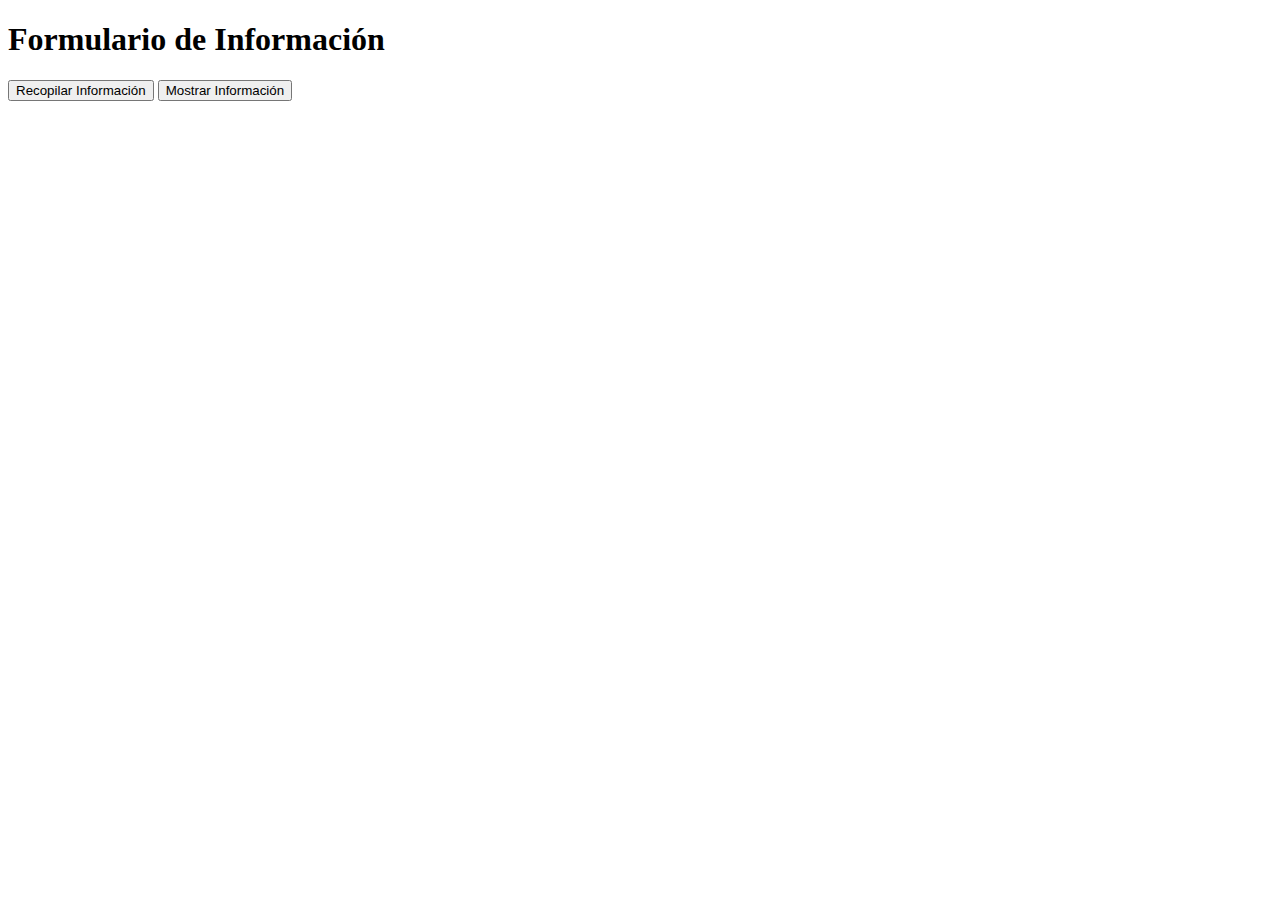
<file: Entregues/objectes/index.html>
<!DOCTYPE html>
<html>
<head>
    <title>Formulario de Información</title>
</head>
<body>
    <h1>Formulario de Información</h1>

    <button onclick="RecopilarInfo()">Recopilar Información</button>

    <button onclick="MostrarInfo()">Mostrar Información</button>

    <div id="infoContainer"></div>

    <script src="script.js"></script>
</body>
</html>
</file>
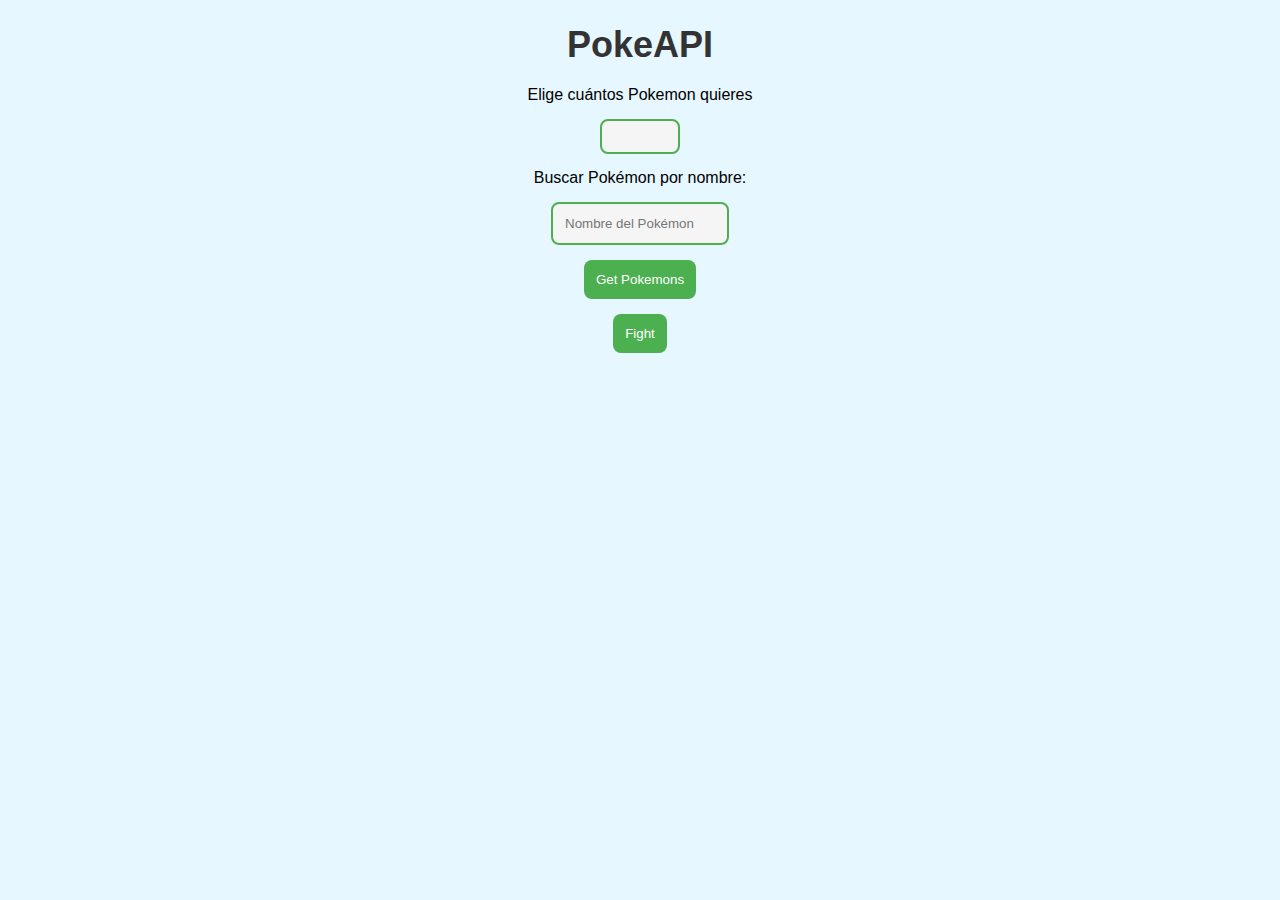
<file: Entregues/Pokeapi/index.html>
<!DOCTYPE html>
<html lang="es">
<head>
    <meta charset="UTF-8">
    <meta name="viewport" content="width=device-width, initial-scale=1.0">
    <title>PokeApi</title>
    <link rel="stylesheet" href="style.css">
</head>
<body>
    <h1>PokeAPI</h1>
    <li>Elige cuántos Pokemon quieres</li>
    <input type="number" id="numPoke">
    <li>Buscar Pokémon por nombre:</li>
    <input type="text" id="searchPokemon" oninput="buscarPokemonPorNombre(this.value)" placeholder="Nombre del Pokémon">
    <div id="searchResults"></div>
    <button id="addPoke">Get Pokemons</button>
    <button id="fight">Fight</button>
    <div id="pokeList"></div>
    <div id="pagination"></div>

    <template id="poke-template">
        <article class="poke-card">
            <h2 id="name"></h2>
            <img src="" alt="">
            <p id="types"></p>
            <p id="stats"></p>
        </article>
    </template>

    <div id="result" class="hidden"></div>
    <script src="script.js"></script>
</body>
</html>
</file>
<file: Entregues/Pokeapi/style.css>
body {
    font-family: 'Roboto', sans-serif;
    margin: 0;
    padding: 0;
    box-sizing: border-box;
    background-color: #e6f7ff; /* Cambia el color de fondo */
}

h1 {
    text-align: center;
    margin-bottom: 20px;
    color: #333; /* Cambia el color del título */
    font-size: 36px; /* Ajusta el tamaño del título */
}

li {
    list-style: none;
    text-align: center;
    margin-bottom: 15px;
}

#numPoke {
    width: 60px;
    text-align: center;
    display: block;
    margin: 15px auto;
    padding: 8px;
    border: 2px solid #4CAF50;
    border-radius: 8px;
    outline: none;
    transition: border 0.3s ease;
    background-color: #f5f5f5;
}

#numPoke:hover,
#numPoke:focus {
    border: 2px solid #45a049;
}

#addPoke,
#fight {
    display: block;
    margin: 15px auto;
    padding: 12px;
    background-color: #4CAF50;
    color: #fff;
    border: none;
    cursor: pointer;
    border-radius: 8px;
    transition: background-color 0.3s ease;
}


#addPoke:hover,
#fight:hover {
    background-color: #388e3c; /* Cambia el color al pasar el ratón sobre los botones */
}

#pokeList {
    max-width: 900px;
    margin: 0 auto;
    padding: 30px;
    display: flex;
    flex-wrap: wrap;
}

.poke-card {
    border: 2px solid #4CAF50;
    padding: 20px;
    margin: 20px;
    text-align: center;
    background-color: #ffffff;
    transition: transform 0.3s ease-in-out, box-shadow 0.3s ease-in-out, border 0.3s ease-in-out;
    box-shadow: 0 4px 6px rgba(0, 0, 0, 0.1);
    border-radius: 12px;
}

.poke-card:hover {
    transform: scale(1.08);
    box-shadow: 0 6px 10px rgba(0, 0, 0, 0.2);
    border: 2px solid #388e3c; /* Cambia el color del borde al pasar el ratón sobre las tarjetas */
}

.poke-card img {
    max-width: 100%;
    height: auto;
    margin-bottom: 15px;
    border-radius: 10px;
}

.selected {
    animation: blink 1s infinite;
    border: 3px solid #3498db;
    box-shadow: 0 0 14px rgba(52, 152, 219, 0.8);
    transform: scale(1.15) rotate(8deg);
    transition: border 0.3s ease-in-out, box-shadow 0.3s ease-in-out, transform 0.3s ease-in-out;
}

#result {
    position: fixed;
    top: 0;
    left: 50%;
    transform: translateX(-50%);
    text-align: center;
    margin: 30px;
    padding: 20px;
    color: #333;
    font-size: 24px;
    font-weight: normal;
    text-transform: capitalize;
    letter-spacing: 2px;
    background-color: #4CAF50;
    border: 6px solid #2E8B57;
    border-radius: 8px;
    display: none;
    box-shadow: 0 4px 8px rgba(0, 0, 0, 0.1);
    background: linear-gradient(to bottom, #4CAF50, #2E8B57);
}



#result.visible {
    display: block;
}

#filterType {
    display: block;
    margin: 15px auto;
    padding: 10px;
    font-size: 16px;
    border: 2px solid #4CAF50;
    border-radius: 8px;
    outline: none;
    transition: border 0.3s ease;
    background-color: #f5f5f5;
}

#filterType:hover,
#filterType:focus {
    border: 2px solid #45a049;
}

#filterType {
    appearance: none;
    -webkit-appearance: none;
    -moz-appearance: none;
    background-image: url('data:image/svg+xml;utf8,<svg fill="%234CAF50" height="24" viewBox="0 0 24 24" width="24" xmlns="http://www.w3.org/2000/svg"><path d="M7 10l5 5 5-5z"/><path d="M0 0h24v24H0z" fill="none"/></svg>');
    background-position: right 8px top 50%;
    background-repeat: no-repeat;
    cursor: pointer;
}

#pagination {
    text-align: center;
    margin: 30px;
}

#pagination button {
    background-color: #4CAF50;
    color: #fff;
    border: none;
    padding: 12px 20px;
    margin: 0 8px;
    cursor: pointer;
    border-radius: 8px;
    transition: background-color 0.3s ease;
}

#pagination button:hover {
    background-color: #45a049;
}

#pagination button.current {
    background-color: #45a049;
}

#searchResults {
    max-width: 900px;
    margin: 15px auto; 
}

.search-result-item {
    padding: 12px;
    margin-bottom: 12px;
    cursor: pointer;
    background-color: #f2f2f2;
    border-radius: 8px;
    transition: background-color 0.3s ease;
    display: flex;
    align-items: center;
}

.search-result-item img {
    max-width: 60px; 
    margin-right: 15px;
    border-radius: 50%; 
}

.search-result-item:hover {
    background-color: #e0e0e0;
}

#searchPokemon {
    width: 150px; 
    padding: 12px;
    margin: 15px auto;
    display: block;
    border: 2px solid #4CAF50;
    border-radius: 8px;
    outline: none;
    transition: border 0.3s ease;
    background-color: #f5f5f5;
}

#searchPokemon:hover,
#searchPokemon:focus {
    border: 2px solid #45a049;
}

@keyframes blink {
    0%, 100% {
        opacity: 1;
    }
    50% {
        opacity: 0.5;
    }
}

.poke-card.filtered {
    display: none;
}
</file>
